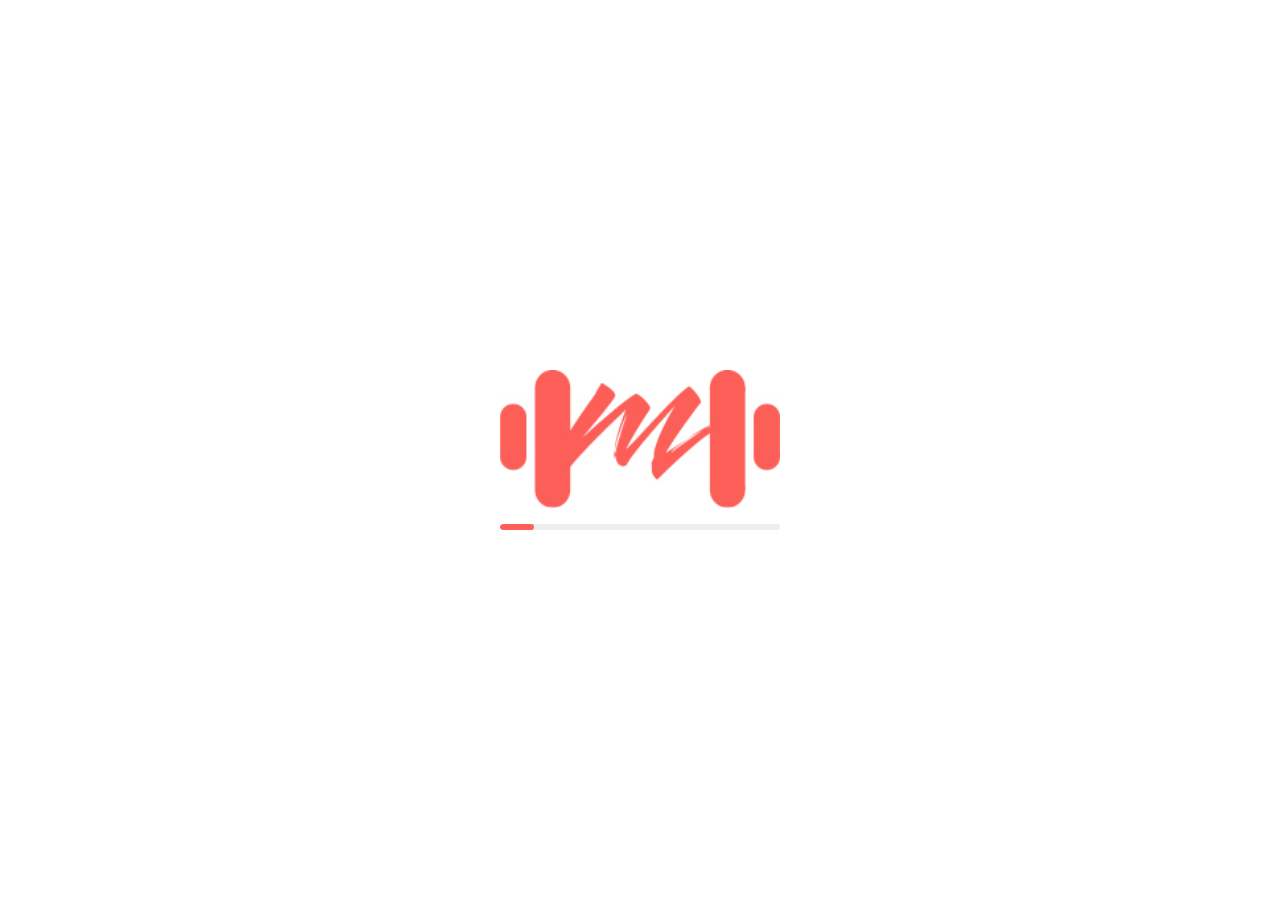
<file: index.html>
<!doctype html>
<html lang="ko">
<head>
    <meta charset="utf-8">
    <meta name="viewport" content="width=device-width, initial-scale=1">
    <meta http-equiv="refresh" content="0; url=src/main/resources/templates/index.html">
    <title>Daily Tempo</title>
</head>
<body>
    <a href="src/main/resources/templates/index.html"></a>
</body>
</html>
</file>
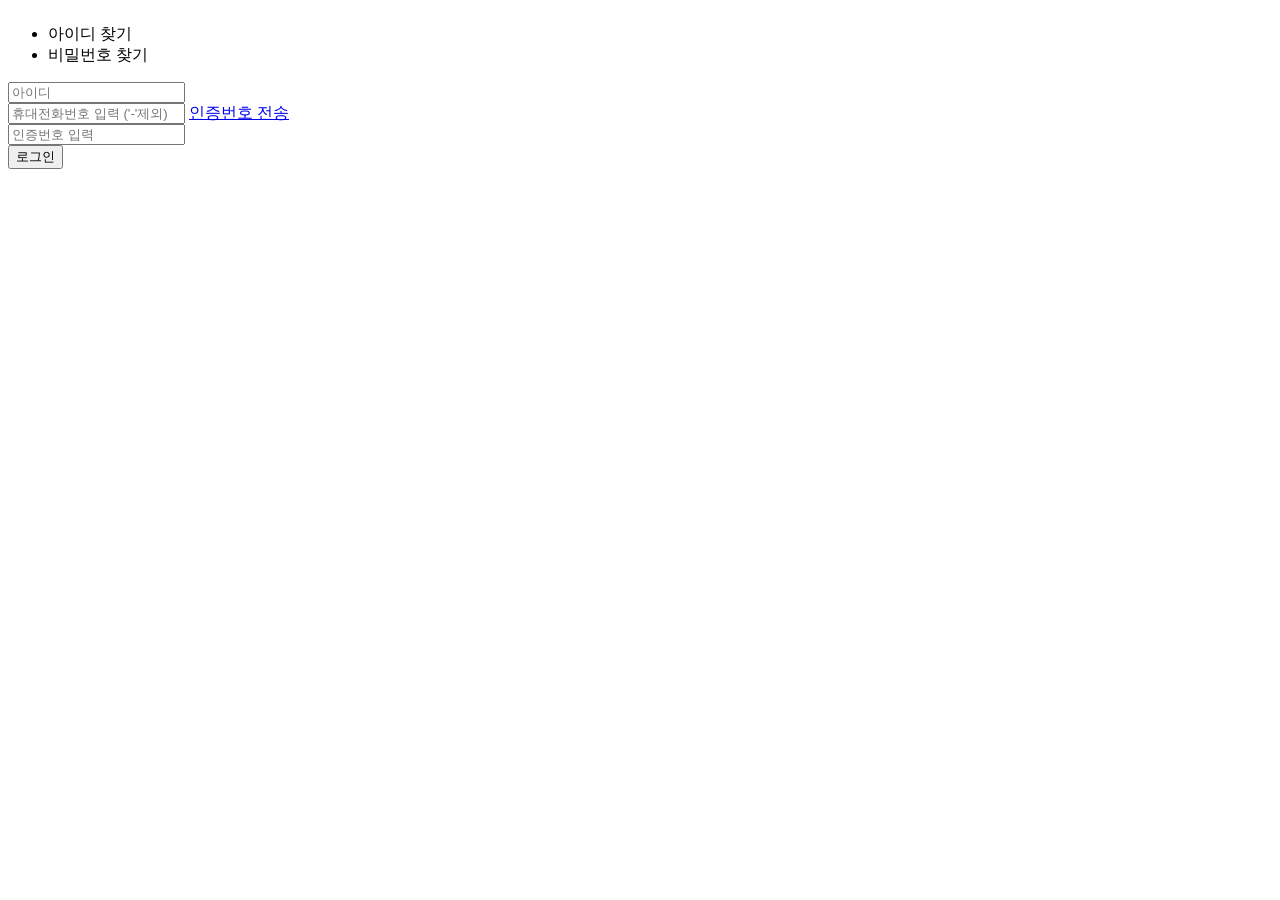
<file: target/classes/templates/id.html>
<html lang="ko">
<head>
    <meta charset="UTF-8">
    <meta http-equiv="X-UA-Compatible" content="IE=edge">
    <meta name="viewport" content="width=device-width, initial-scale=1.0">
    <title th:text="${pageTitle} + ' | Daily Tempo'">Daily Tempo</title>
    <meta name="keyword" content="">
    <meta name="description" content="">
    <meta name="author" content="">   
    
    <!-- css -->
    <link rel="stylesheet" th:href="@{/assets/css/reset.css}">
    <link rel="stylesheet" th:href="@{/assets/css/common.css}">
    <link rel="stylesheet" th:href="@{/assets/css/sub.css}">

    <!-- script -->
    <script th:src="@{/assets/scripts/jquery-3.1.1.min.js}"></script>
    <script th:src="@{/assets/scripts/script.js}"></script>
    
</head>
<body>
    <header>
        <div class="wrap">
            <div class="menu">
                <a href="">
                    <img th:src="@{/assets/images/i_menu.png}" alt="">
                </a>
            </div>
            <div class="logo">
                <a th:href="@{/home}">
                    <img th:src="@{/assets/images/logo.png}" alt="">
                </a>
            </div>
            <div class="menu">
                <a href="#none" style="visibility: hidden;">
                    <img th:src="@{/assets/images/i_menu.png}" alt="">
                </a>
            </div>
        </div>
    </header>
    <div class="content ">
        <div class="wrap">
            <div class="find_id">
                <ul class="link_list">
                    <li class="on">
                        <a th:href="@{/id}">아이디 찾기</a>
                        <div class="line"></div>
                    </li>
                    <li>
                        <a th:href="@{/pw}">비밀번호 찾기</a>
                        <div class="line"></div>
                    </li>
                </ul>
                <div class="input_wrap first">
                    <input type="text" placeholder="아이디">
                </div>
                <div class="input_wrap">
                    <input type="text" placeholder="휴대전화번호 입력 ('-'제외)">
                    <a href="#">인증번호 전송</a>
                </div>
                <div class="input_wrap">
                    <input type="text" placeholder="인증번호 입력">
                </div>
                <div class="btn">
                    <button type="submit" class="btn_primary">로그인</button>
                </div>

            </div>
        </div>
    </div>
    <footer>

    </footer>


    
</body>
</html>
</file>
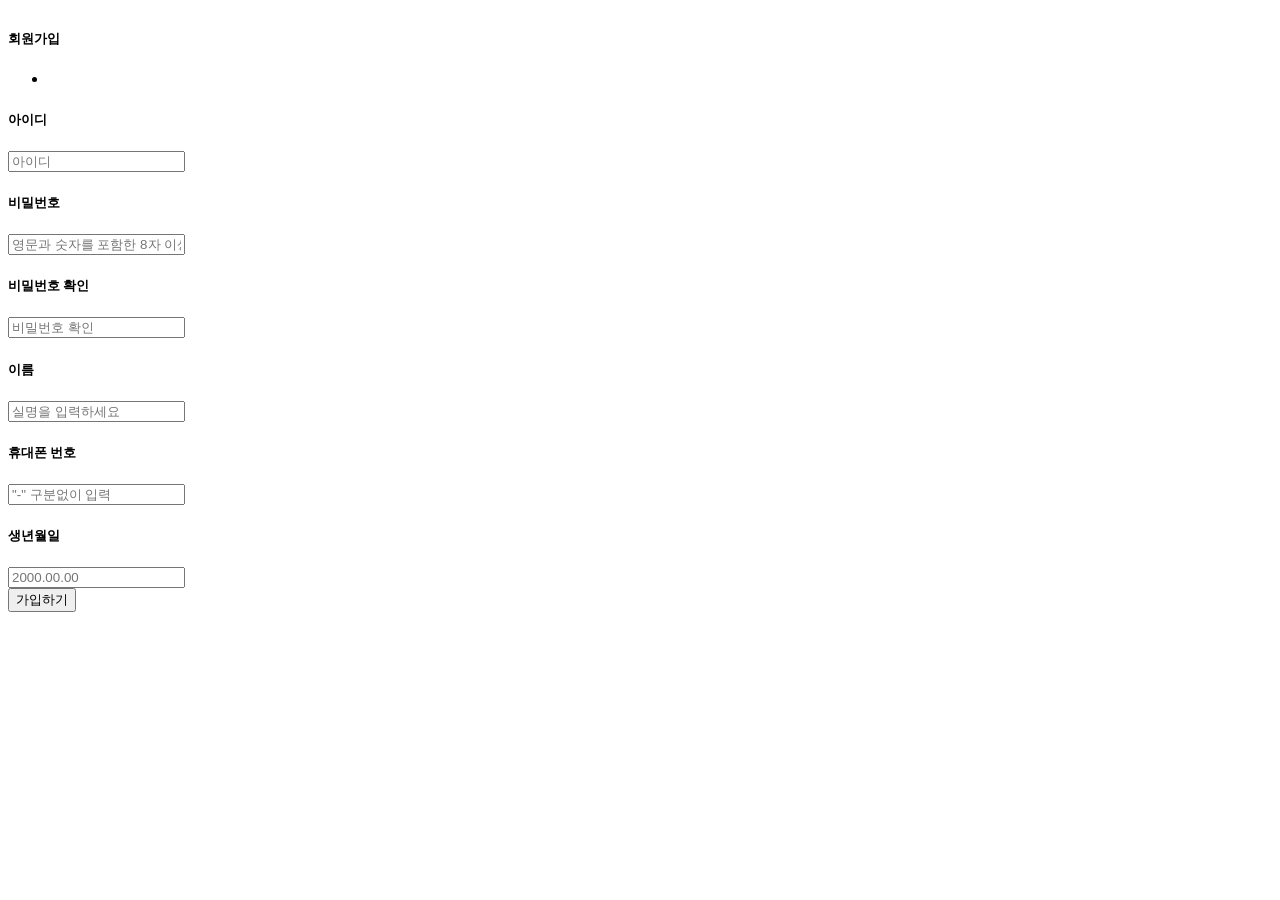
<file: target/classes/templates/membership.html>
<html lang="ko">
<head>
    <meta charset="UTF-8">
    <meta http-equiv="X-UA-Compatible" content="IE=edge">
    <meta name="viewport" content="width=device-width, initial-scale=1.0">
    <title th:text="${pageTitle} + ' | Daily Tempo'">Daily Tempo</title>
    <meta name="keyword" content="">
    <meta name="description" content="">
    <meta name="author" content="">   
    
    <!-- css -->
    <link rel="stylesheet" th:href="@{/assets/css/reset.css}">
    <link rel="stylesheet" th:href="@{/assets/css/common.css}">
    <link rel="stylesheet" th:href="@{/assets/css/sub.css}">

    <!-- script -->
    <script th:src="@{/assets/scripts/jquery-3.1.1.min.js}"></script>
    <script th:src="@{/assets/scripts/script.js}"></script>
    
</head>
<body>
    <header>
        <div class="wrap">
            <div class="menu">
                <a href="">
                    <img th:src="@{/assets/images/i_menu.png}" alt="">
                </a>
            </div>
            <div class="menu">
                <a href="#none" style="visibility: hidden;">
                    <img th:src="@{/assets/images/i_menu.png}" alt="">
                </a>
            </div>
        </div>
    </header>
    <div class="content ">
        <div class="wrap">
            <form class="membership" th:action="@{/membership}" th:object="${form}" method="post">
                <div class="head_tit">
                    <h5>회원가입</h5>
                </div>
                <p th:if="${registrationError}" th:text="${registrationError}" role="alert"></p>
                <ul th:if="${#fields.hasAnyErrors()}" role="alert">
                    <li th:each="error : ${#fields.allErrors()}" th:text="${error}"></li>
                </ul>
                <div class="input_wrap">
                    <h5>아이디</h5>
                    <div class="flex">
                        <input type="text" th:field="*{username}" placeholder="아이디"
                               minlength="4" maxlength="20" pattern="[a-zA-Z0-9_]+"
                               autocomplete="username" required>
                    </div>
                </div>
                <div class="input_wrap">
                    <h5>비밀번호</h5>
                    <input type="password" th:field="*{password}" placeholder="영문과 숫자를 포함한 8자 이상"
                           minlength="8" maxlength="64"
                           pattern="(?=.*[A-Za-z])(?=.*\d).+"
                           autocomplete="new-password" required>
                </div>
                <div class="input_wrap">
                    <h5>비밀번호 확인</h5>
                    <input type="password" th:field="*{passwordConfirm}" placeholder="비밀번호 확인"
                           minlength="8" maxlength="64"
                           autocomplete="new-password" required>
                </div>
                <div class="input_wrap">
                    <h5>이름</h5>
                    <input type="text" th:field="*{name}" placeholder="실명을 입력하세요"
                           minlength="2" maxlength="30" pattern="[가-힣a-zA-Z\s]+"
                           autocomplete="name" required>
                </div>
                <div class="input_wrap">
                    <h5>휴대폰 번호</h5>
                    <div class="flex">
                        <input type="tel" th:field="*{phone}" placeholder='"-" 구분없이 입력'
                               inputmode="numeric" pattern="01[016789][0-9]{7,8}"
                               maxlength="11" autocomplete="tel">
                    </div>
                </div>
                <div class="input_wrap">
                    <h5>생년월일</h5>
                    <input type="text" th:field="*{birthDate}" placeholder="2000.00.00"
                           inputmode="numeric" pattern="[0-9]{4}\.[0-9]{2}\.[0-9]{2}"
                           maxlength="12" autocomplete="bday">
                </div>
                <div class="btn_sm">
                    <button type="submit" class="btn_primary">가입하기</button>
                </div>

            </form>
        </div>
    </div>
    <footer>

    </footer>


    
</body>
</html>
</file>
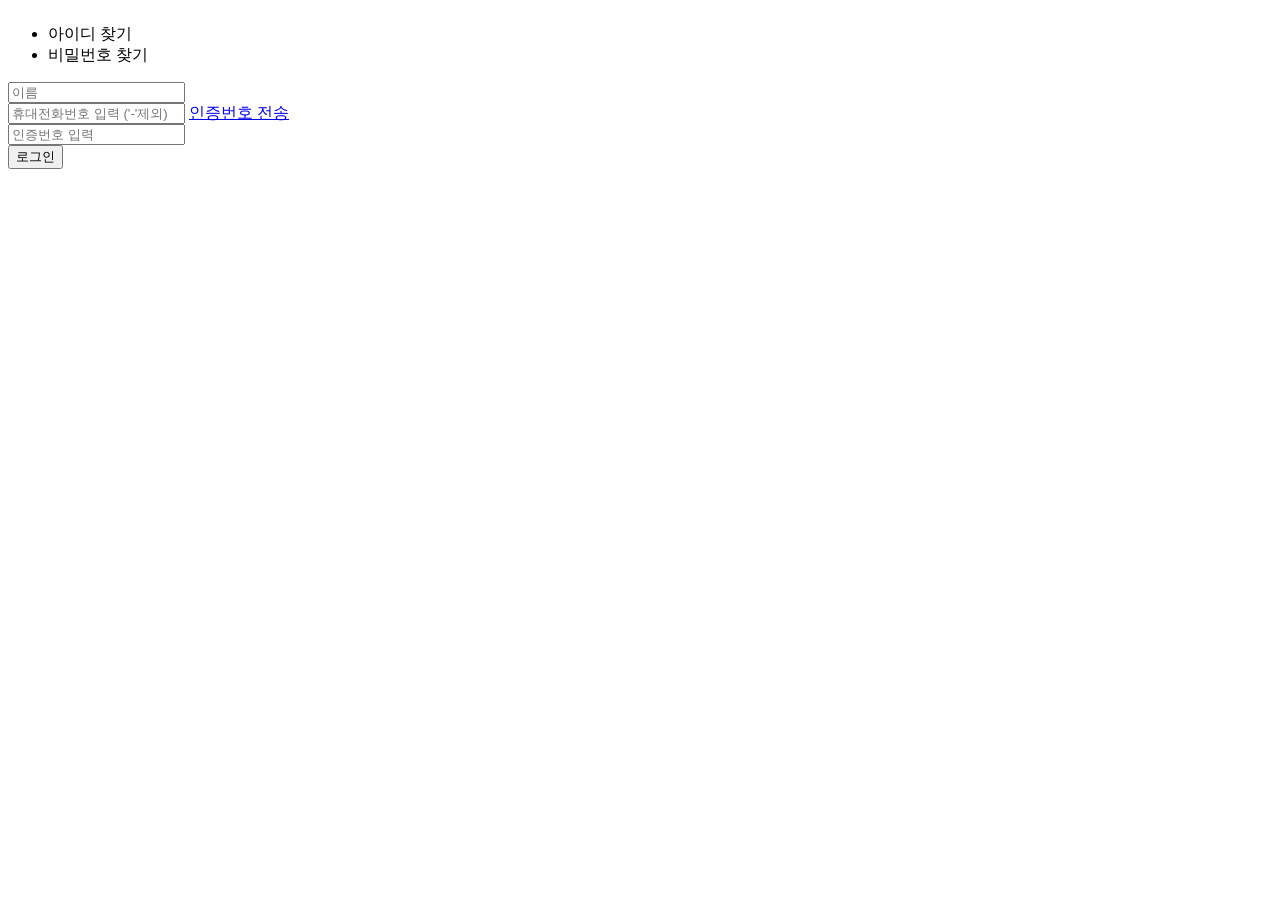
<file: target/classes/templates/pw.html>
<html lang="ko">
<head>
    <meta charset="UTF-8">
    <meta http-equiv="X-UA-Compatible" content="IE=edge">
    <meta name="viewport" content="width=device-width, initial-scale=1.0">
    <title th:text="${pageTitle} + ' | Daily Tempo'">Daily Tempo</title>
    <meta name="keyword" content="">
    <meta name="description" content="">
    <meta name="author" content="">   
    
    <!-- css -->
    <link rel="stylesheet" th:href="@{/assets/css/reset.css}">
    <link rel="stylesheet" th:href="@{/assets/css/common.css}">
    <link rel="stylesheet" th:href="@{/assets/css/sub.css}">

    <!-- script -->
    <script th:src="@{/assets/scripts/jquery-3.1.1.min.js}"></script>
    <script th:src="@{/assets/scripts/script.js}"></script>
    
</head>
<body>
    <header>
        <div class="wrap">
            <div class="menu">
                <a href="">
                    <img th:src="@{/assets/images/i_menu.png}" alt="">
                </a>
            </div>
            <div class="logo">
                <a th:href="@{/home}">
                    <img th:src="@{/assets/images/logo.png}" alt="">
                </a>
            </div>
            <div class="menu">
                <a href="#none" style="visibility: hidden;">
                    <img th:src="@{/assets/images/i_menu.png}" alt="">
                </a>
            </div>
        </div>
    </header>
    <div class="content ">
        <div class="wrap">
            <div class="find_id">
                <ul class="link_list">
                    <li>
                        <a th:href="@{/id}">아이디 찾기</a>
                        <div class="line"></div>
                    </li>
                    <li class="on">
                        <a th:href="@{/pw}">비밀번호 찾기</a>
                        <div class="line"></div>
                    </li>
                </ul>
                <div class="input_wrap first">
                    <input type="text" placeholder="이름">
                </div>
                <div class="input_wrap">
                    <input type="text" placeholder="휴대전화번호 입력 ('-'제외)">
                    <a href="#">인증번호 전송</a>
                </div>
                <div class="input_wrap">
                    <input type="text" placeholder="인증번호 입력">
                </div>
                <div class="btn">
                    <button type="submit" class="btn_primary">로그인</button>
                </div>

            </div>
        </div>
    </div>
    <footer>

    </footer>


    
</body>
</html>
</file>
